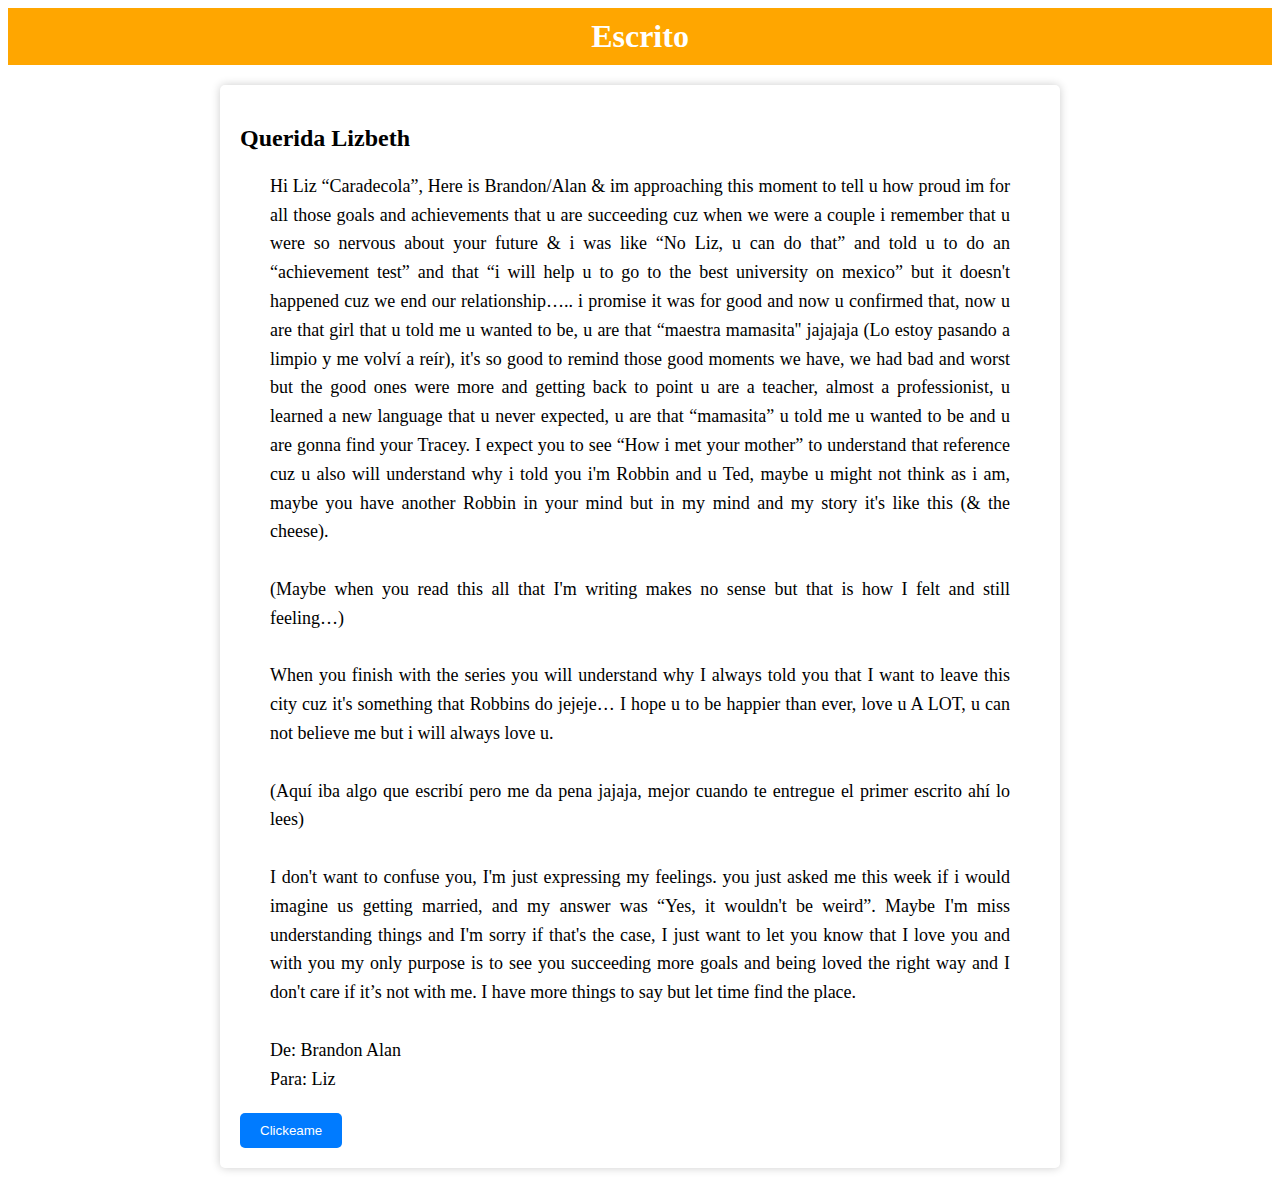
<file: escrito.html>
<!DOCTYPE html>
<html lang="es">

<head>
    <meta charset="UTF-8">
    <meta name="viewport" content="width=device-width, initial-scale=1.0">
    <title>Escrito</title>
    <style>
        .bodyEscrito {
            font-family: Arial, sans-serif;
            background-color: #fffcec;
            margin: 0;
            padding: 0;
        }

        header {
            background-color: #ffa600;
            color: #fff;
            padding: 10px 0;
            text-align: center;
        }

        h1 {
            margin: 0;
        }

        .container {
            max-width: 800px;
            margin: 20px auto;
            background-color: #fff;
            padding: 20px;
            box-shadow: 0 0 10px rgba(0, 0, 0, 0.2);
            border-radius: 5px;
        }

        .container p {
            font-size: 18px;
            line-height: 1.6;
            margin-bottom: 20px;
            margin-left: 30px;
            margin-right: 30px;
            text-align: justify;
        }

        .submit-button {
            background-color: #007BFF;
            color: #fff;
            border: none;
            padding: 10px 20px;
            border-radius: 5px;
            cursor: pointer;
        }

        .submit-button:hover {
            background-color: #0056b3;
        }
    </style>
</head>

<body>
    <header>
        <h1>Escrito</h1>
    </header>
    <div class="container">
        <h2>Querida Lizbeth</h2>
        <p>
            Hi Liz “Caradecola”, Here is Brandon/Alan & im approaching this moment to tell u how proud im for all those
            goals and achievements that u are succeeding cuz when we were a couple i remember that u were so nervous
            about your future & i was like “No Liz, u can do that” and told u to do an “achievement test” and that “i
            will help u to go to the best university on mexico” but it doesn't happened cuz we end our relationship….. i
            promise it was for good and now u confirmed that, now u are that girl that u told me u wanted to be, u are
            that “maestra mamasita'' jajajaja (Lo estoy pasando a limpio y me volví a reír), it's so good to remind
            those good moments we have, we had bad and worst but the good ones were more and getting back to point u are
            a teacher, almost a professionist, u learned a new language that u never expected, u are that “mamasita” u
            told me u wanted to be and u are gonna find your Tracey. I expect you to see “How i met your mother” to
            understand that reference cuz u also will understand why i told you i'm Robbin and u Ted, maybe u might not
            think as i am, maybe you have another Robbin in your mind but in my mind and my story it's like this (& the
            cheese).
            <br><br>

            (Maybe when you read this all that I'm writing makes no sense but that is how I felt and still feeling…)
            <br><br>

            When you finish with the series you will understand why I always told you that I want to leave this city cuz
            it's something that Robbins do jejeje… I hope u to be happier than ever, love u A LOT, u can not believe me
            but i will always love u.
            <br><br>

            (Aquí iba algo que escribí pero me da pena jajaja, mejor cuando te entregue el primer escrito ahí lo lees)
            <br><br>
            I don't want to confuse you, I'm just expressing my feelings. you just asked me this week if i would imagine
            us getting married, and my answer was “Yes, it wouldn't be weird”.
            Maybe I'm miss understanding things and I'm sorry if that's the case, I just want to let you know that I
            love you and with you my only purpose is to see you succeeding more goals and being loved the right way and
            I don't care if it’s not with me. I have more things to say but let time find the place.
            <br><br>
            De: Brandon Alan
            <br>
            Para: Liz
        </p>
        <button class="submit-button">Clickeame</button>
    </div>
</body>

</html>
</file>
